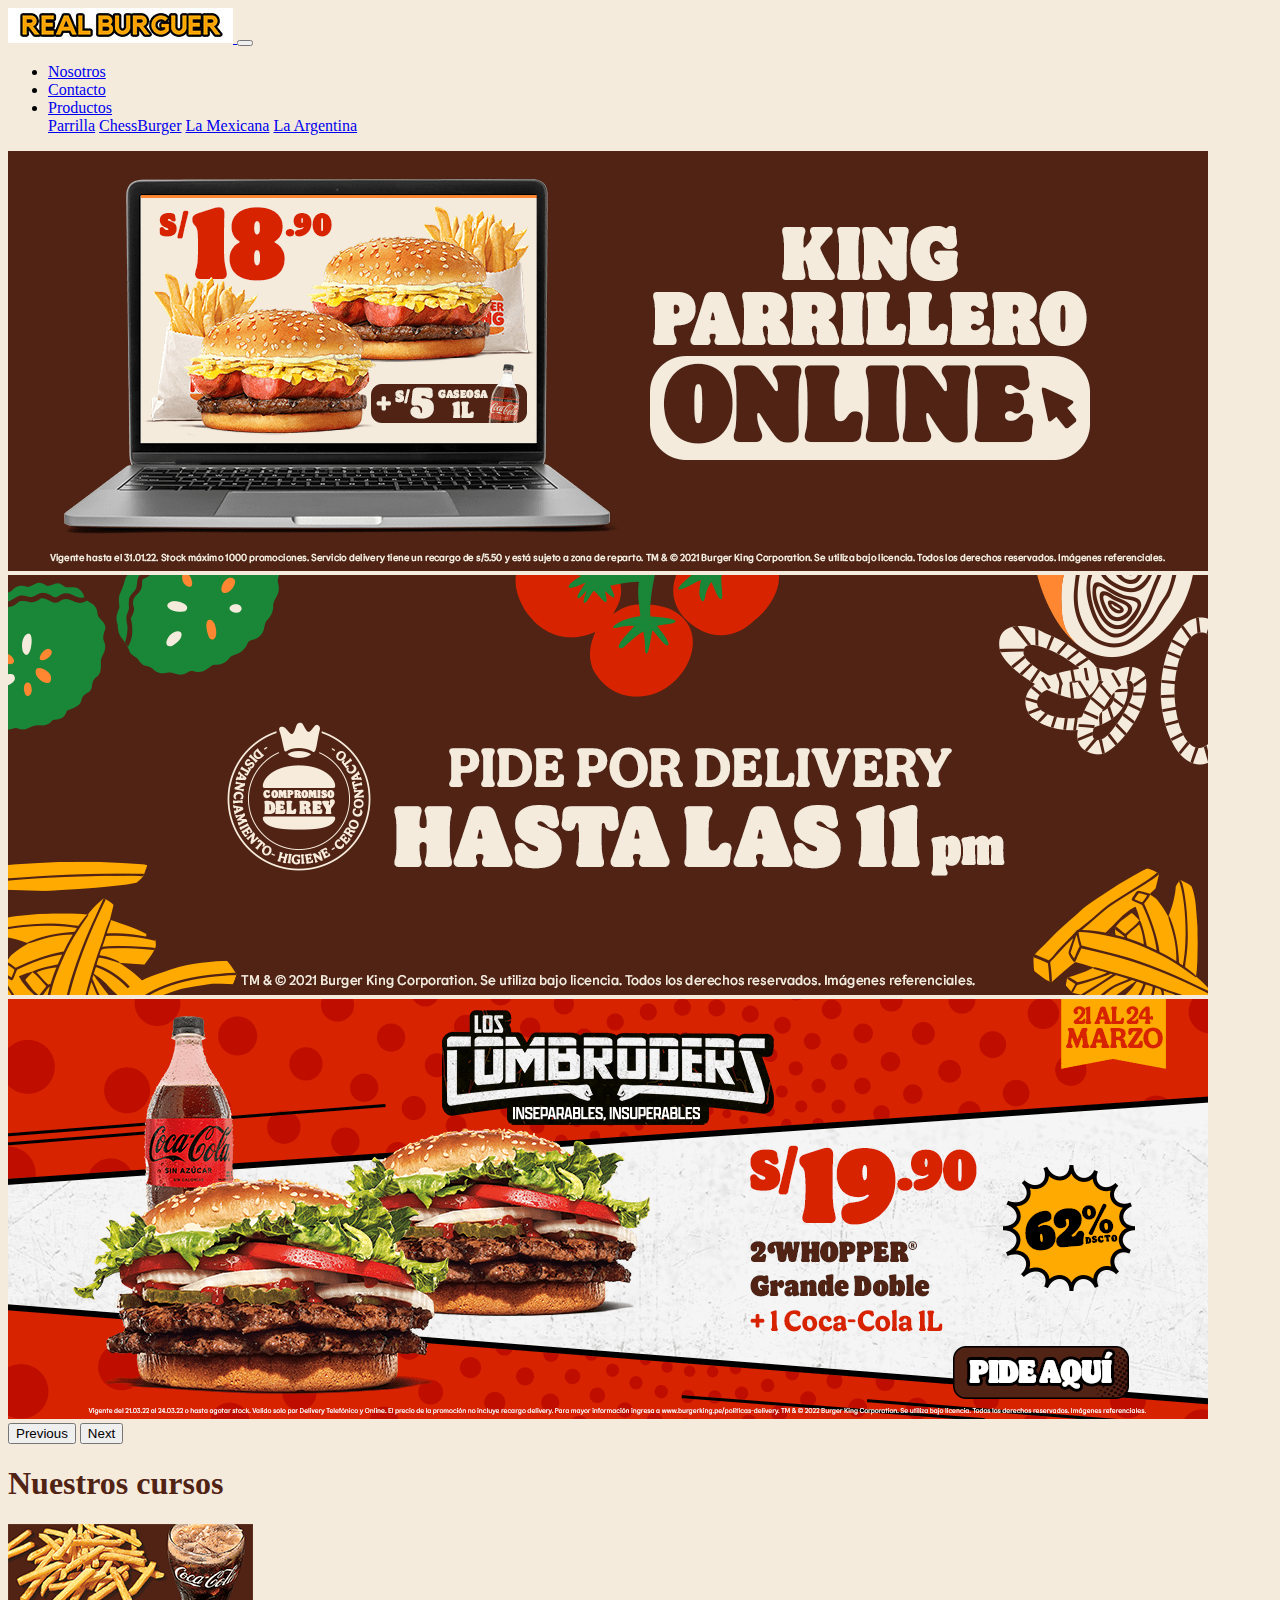
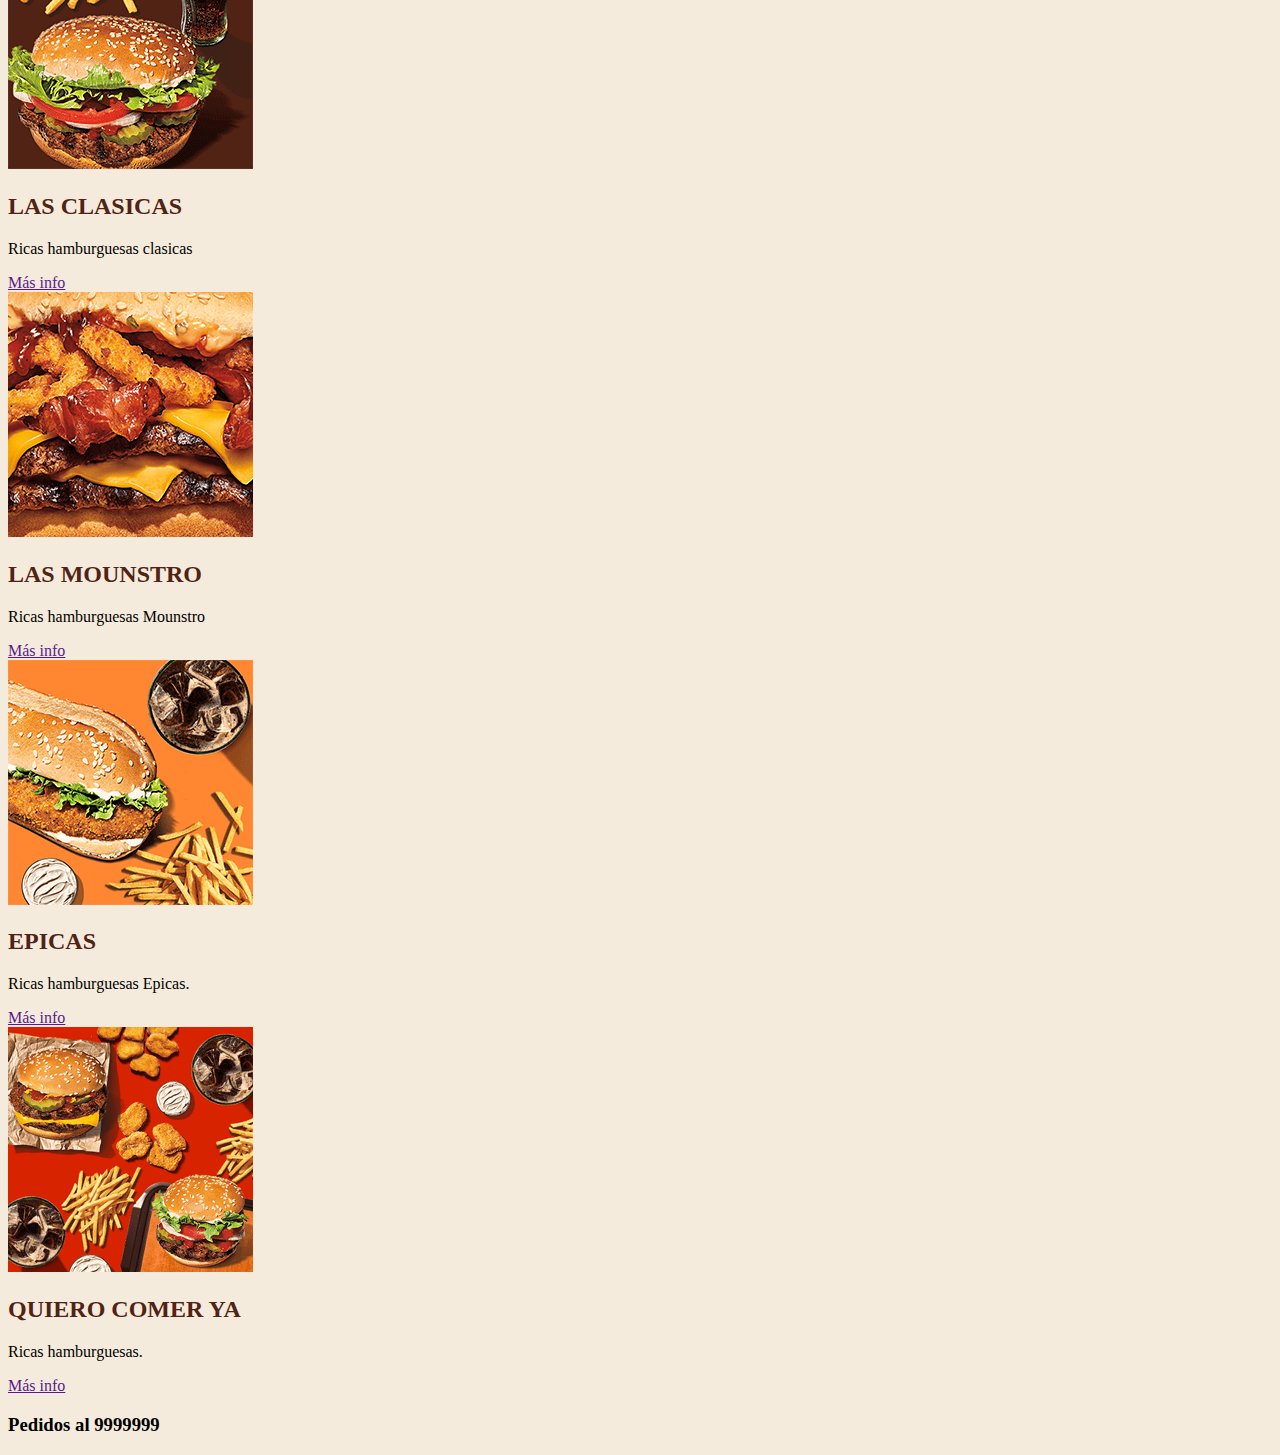
<file: index.html>
<!DOCTYPE html>
<html lang="en">
<head>
	<meta charset="UTF-8">
	<meta name="viewport" content="width=	, initial-scale=1.0">
	<title>Games</title>
	<link rel="stylesheet" href="css/style.css">
	<link rel="stylesheet" href="https://cdn.jsdelivr.net/npm/bootstrap@4.6.1/dist/css/bootstrap.min.css" integrity="sha384-zCbKRCUGaJDkqS1kPbPd7TveP5iyJE0EjAuZQTgFLD2ylzuqKfdKlfG/eSrtxUkn" crossorigin="anonymous">

</head>
<body>

<nav class="navbar navbar-expand-lg navbar-light" style="background-color: #f5ebdc;">
  <a class="navbar-brand" href="index.html">
  	<img src="img/titulo.jpg" alt="Burguesa">
  </a>

  <button class="navbar-toggler" type="button" data-toggle="collapse" data-target="#navbarSupportedContent" aria-controls="navbarSupportedContent" aria-expanded="false" aria-label="Toggle navigation">
    <span class="navbar-toggler-icon"></span>
  </button>

  <div class="collapse navbar-collapse" id="navbarSupportedContent">
    <ul class="navbar-nav ms-auto mb-2 mb-lg-0">
      <li class="nav-item">
        <a class="nav-link" href="nosotros.html">Nosotros</a>
      </li>
      <li class="nav-item">
        <a class="nav-link" href="#">Contacto</a>
      </li>
      <li class="nav-item dropdown">
        <a class="nav-link dropdown-toggle" href="#" id="navbarDropdown" role="button" data-toggle="dropdown" aria-expanded="false">
          Productos
        </a>
        <div class="dropdown-menu" aria-labelledby="navbarDropdown">
          <a class="dropdown-item" href="#">Parrilla</a>
          <a class="dropdown-item" href="#">ChessBurger</a>
          <a class="dropdown-item" href="#">La Mexicana</a>
          <a class="dropdown-item" href="#">La Argentina</a>
        </div>
      
  </div>
</nav>


<main class="container-fluid" style="background-color: #f5ebdc;">
	<div class="row">
		<div class="col-lg-12 col-12">
			<div id="carouselExampleControls" class="carousel slide" data-ride="carousel">
 				<div class="carousel-inner">
    				<div class="carousel-item active">
      					<img src="img/portada1.png" class="d-block w-100" alt="img-1">
    				</div>
    			<div class="carousel-item">
      				<img src="img/portada2.png" class="d-block w-100" alt="img-2">
    			</div>
   			 	<div class="carousel-item">
     			 	<img src="img/portada3.png" class="d-block w-100" alt="img-3">
    			</div>
  				</div>
 			<button class="carousel-control-prev" type="button" data-target="#carouselExampleControls" data-slide="prev">
    			<span class="carousel-control-prev-icon" aria-hidden="true"></span>
    			<span class="sr-only">Previous</span>
  			</button>
  			<button class="carousel-control-next" type="button" data-target="#carouselExampleControls" data-slide="next">
    			<span class="carousel-control-next-icon" aria-hidden="true"></span>
   				 <span class="sr-only">Next</span>
  			</button>
			</div>
		</div>
	</div>

<section class="py-3">
  <div class="container-fluid">
    <h1 class="text-sm-start text-md-center text-lg-end" style="color: #502314; ">Nuestros cursos</h1>
    <div class="row">

      <article class="col-md-6 col-lg-3 pb-3">
        <img src="img/fo1.png" alt="" class="w-100 img-thumbnail">
        <h2 class="text-secondary">LAS CLASICAS</h2>
        <p>Ricas hamburguesas clasicas</p>
        <a href="" class="btn btn-info w-100">Más info</a>
      </article>
      <!-- ends box 1 -->

      <article class="col-md-6 col-lg-3 pb-md-3">
        <img src="img/fo2.png" alt="" class="w-100 img-thumbnail">
        <h2 class="text-secondary">LAS MOUNSTRO</h2>
        <p>Ricas hamburguesas Mounstro</p>
        <a href="" class="btn btn-info w-100">Más info</a>
      </article>
      <!-- ends box 2 -->

      <article class="col-md-6 col-lg-3 pb-md-3">
        <img src="img/fo3.png" alt="" class="w-100 img-thumbnail">
        <h2 class="text-secondary">EPICAS</h2>
        <p>Ricas hamburguesas Epicas.</p>
        <a href="" class="btn btn-info w-100">Más info</a>
      </article>
      <!-- ends box 3 -->

      <article class="col-md-6 col-lg-3 pb-md-3">
        <img src="img/fo4.png" alt="" class="w-100 img-thumbnail">
        <h2 class="text-secondary" style="color: #502314; "> QUIERO COMER YA</h2>
        <p>Ricas hamburguesas.</p>
        <a href="" class="btn btn-info w-100">Más info</a>
      </article>
      <!-- ends box 4 -->

    </div><!-- ends row-->
  </div><!-- ends container-->
</section>



































	<footer class="bg-white text-center text-dark py-3">
  	<h3 class="text-uppercase">Pedidos al 9999999</h3>
	</footer>




	


	<script src="https://cdn.jsdelivr.net/npm/jquery@3.5.1/dist/jquery.slim.min.js" integrity="sha384-DfXdz2htPH0lsSSs5nCTpuj/zy4C+OGpamoFVy38MVBnE+IbbVYUew+OrCXaRkfj" crossorigin="anonymous"></script>
	<script src="https://cdn.jsdelivr.net/npm/bootstrap@4.6.1/dist/js/bootstrap.bundle.min.js" integrity="sha384-fQybjgWLrvvRgtW6bFlB7jaZrFsaBXjsOMm/tB9LTS58ONXgqbR9W8oWht/amnpF" crossorigin="anonymous"></script>
</body>
</html>
</file>
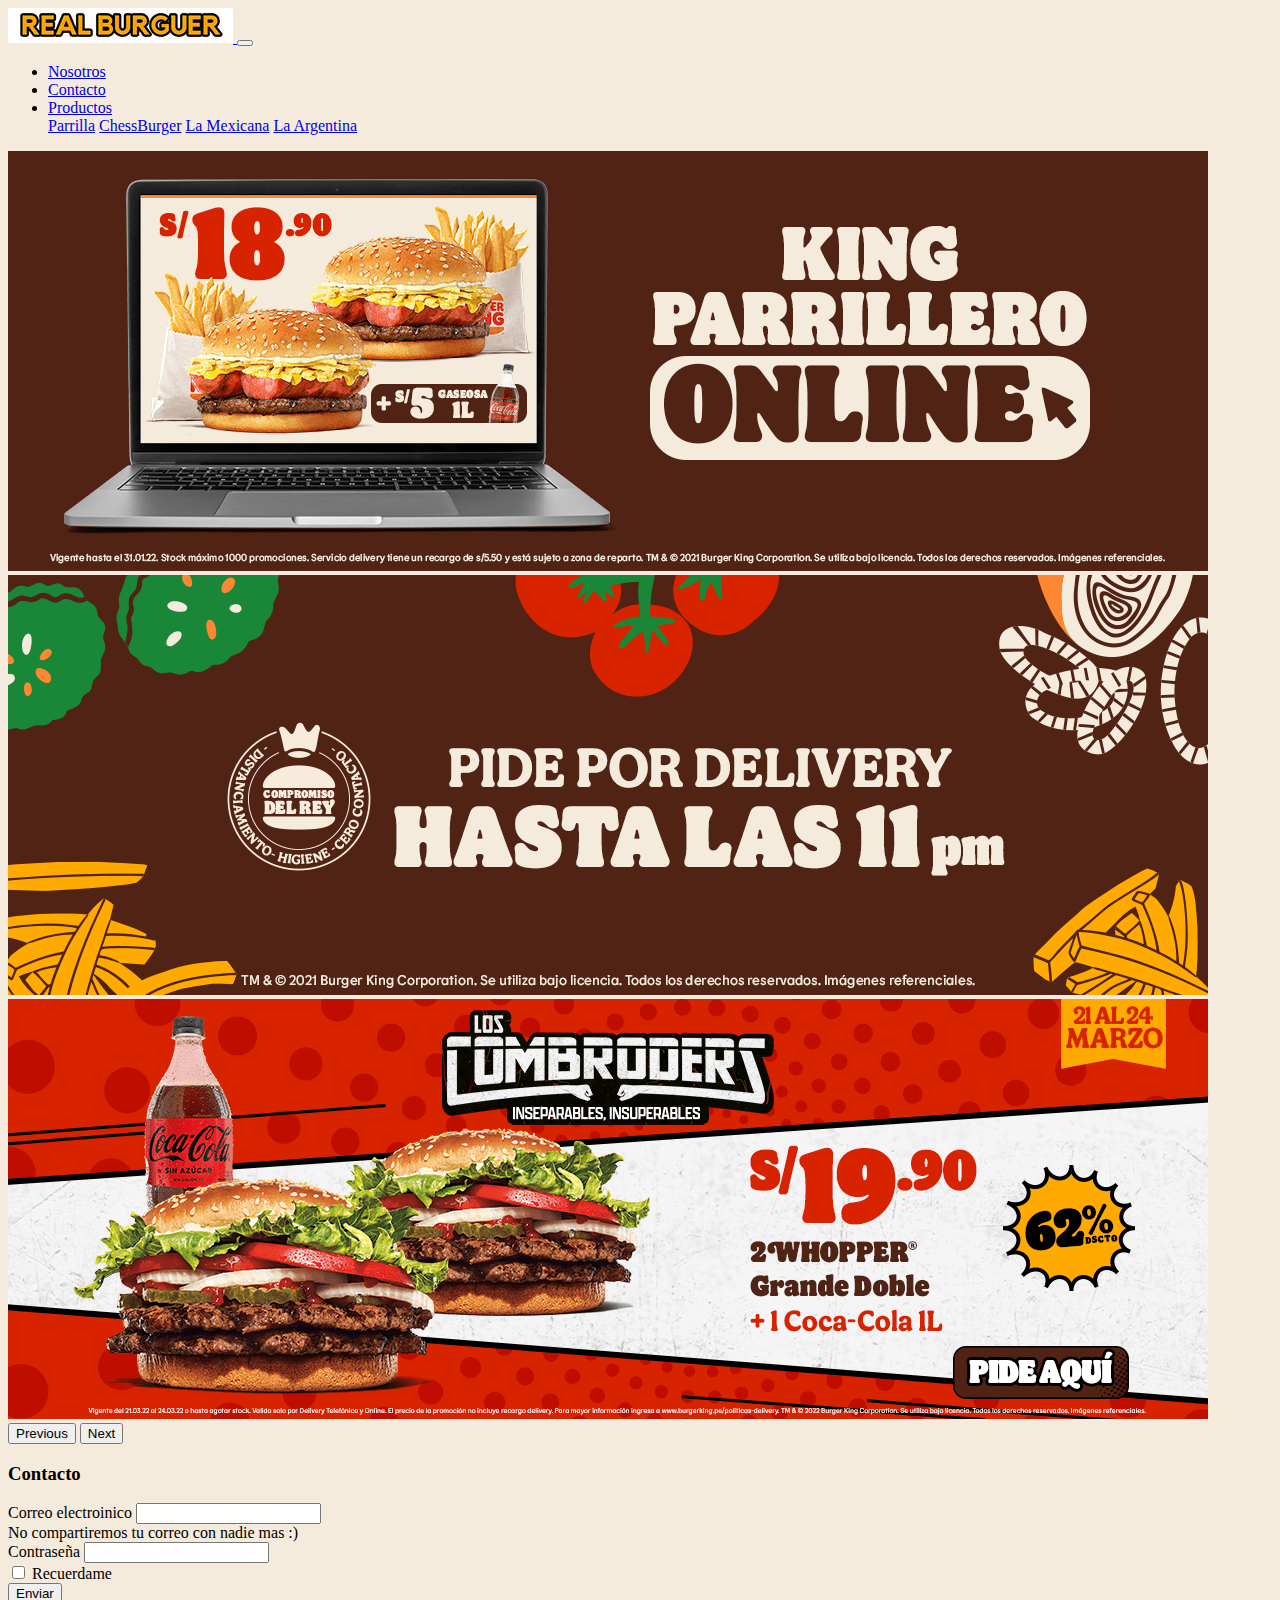
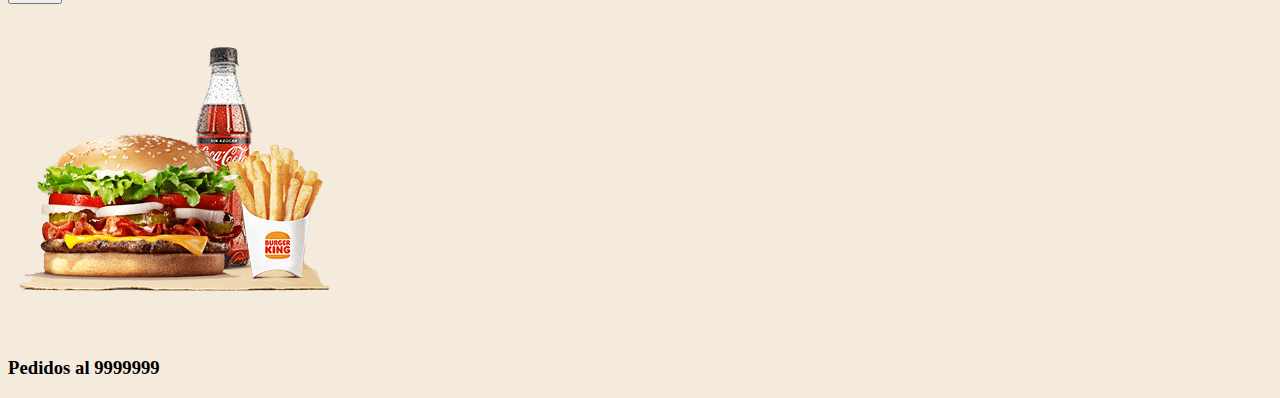
<file: nosotros.html>
<!DOCTYPE html>
<html lang="en">
<head>
  <meta charset="UTF-8">
  <meta name="viewport" content="width= , initial-scale=1.0">
  <title>Games</title>
  <link rel="stylesheet" href="css/style.css">
  <link rel="stylesheet" href="https://cdn.jsdelivr.net/npm/bootstrap@4.6.1/dist/css/bootstrap.min.css" integrity="sha384-zCbKRCUGaJDkqS1kPbPd7TveP5iyJE0EjAuZQTgFLD2ylzuqKfdKlfG/eSrtxUkn" crossorigin="anonymous">

</head>
<body>

<nav class="navbar navbar-expand-lg navbar-light" style="background-color: #f5ebdc;">
  <a class="navbar-brand" href="index.html">
    <img src="img/titulo.jpg" alt="Burguesa">
  </a>

  <button class="navbar-toggler" type="button" data-toggle="collapse" data-target="#navbarSupportedContent" aria-controls="navbarSupportedContent" aria-expanded="false" aria-label="Toggle navigation">
    <span class="navbar-toggler-icon"></span>
  </button>

  <div class="collapse navbar-collapse" id="navbarSupportedContent">
    <ul class="navbar-nav ms-auto mb-2 mb-lg-0">
      <li class="nav-item">
        <a class="nav-link" href="nosotros.html">Nosotros</a>
      </li>
      <li class="nav-item">
        <a class="nav-link" href="#">Contacto</a>
      </li>
      <li class="nav-item dropdown">
        <a class="nav-link dropdown-toggle" href="#" id="navbarDropdown" role="button" data-toggle="dropdown" aria-expanded="false">
          Productos
        </a>
        <div class="dropdown-menu" aria-labelledby="navbarDropdown">
          <a class="dropdown-item" href="#">Parrilla</a>
          <a class="dropdown-item" href="#">ChessBurger</a>
          <a class="dropdown-item" href="#">La Mexicana</a>
          <a class="dropdown-item" href="#">La Argentina</a>
        </div>
      
  </div>
</nav>


<main class="container-fluid" style="background-color: #f5ebdc;">
  <div class="row">
    <div class="col-lg-12 col-12">
      <div id="carouselExampleControls" class="carousel slide" data-ride="carousel">
        <div class="carousel-inner">
            <div class="carousel-item active">
                <img src="img/portada1.png" class="d-block w-100" alt="img-1">
            </div>
          <div class="carousel-item">
              <img src="img/portada2.png" class="d-block w-100" alt="img-2">
          </div>
          <div class="carousel-item">
            <img src="img/portada3.png" class="d-block w-100" alt="img-3">
          </div>
          </div>
      <button class="carousel-control-prev" type="button" data-target="#carouselExampleControls" data-slide="prev">
          <span class="carousel-control-prev-icon" aria-hidden="true"></span>
          <span class="sr-only">Previous</span>
        </button>
        <button class="carousel-control-next" type="button" data-target="#carouselExampleControls" data-slide="next">
          <span class="carousel-control-next-icon" aria-hidden="true"></span>
           <span class="sr-only">Next</span>
        </button>
      </div>
    </div>
  </div>


<section class="bg-warning py-3 container-fluid">
  <h3 class="text-secondary">Contacto</h3>
  <div class="row">
    <article class="col-lg-8 ps-3">
      <form>
        <div class="mb-3">
          <label for="exampleInputEmail1" class="form-label">Correo electroinico</label>
          <input type="email" class="form-control" id="hambur@gmail.com" aria-describedby="emailHelp">
          <div id="emailHelp" class="form-text">No compartiremos tu correo con nadie mas :)</div>
        </div>
        <div class="mb-3">
          <label for="exampleInputPassword1" class="form-label">Contraseña</label>
          <input type="password" class="form-control" id="1234">
        </div>
        <div class="mb-3 form-check">
          <input type="checkbox" class="form-check-input" id="exampleCheck1">
          <label class="form-check-label" for="exampleCheck1">Recuerdame</label>
        </div>
        <button type="submit" class="btn btn-success text-center">Enviar</button>
      </form>
    </article><!-- ends form-->

    <article class="col-lg-4">
      <img src="img/ref.png" alt="" class="img-thumbnail w-100">
    </article>
  </div><!-- ends row-->

</section>



  <footer class="bg-white text-center text-dark py-3">
    <h3 class="text-uppercase">Pedidos al 9999999</h3>
  </footer>




  


  <script src="https://cdn.jsdelivr.net/npm/jquery@3.5.1/dist/jquery.slim.min.js" integrity="sha384-DfXdz2htPH0lsSSs5nCTpuj/zy4C+OGpamoFVy38MVBnE+IbbVYUew+OrCXaRkfj" crossorigin="anonymous"></script>
  <script src="https://cdn.jsdelivr.net/npm/bootstrap@4.6.1/dist/js/bootstrap.bundle.min.js" integrity="sha384-fQybjgWLrvvRgtW6bFlB7jaZrFsaBXjsOMm/tB9LTS58ONXgqbR9W8oWht/amnpF" crossorigin="anonymous"></script>
</body>
</html>
</file>
<file: css/style.css>
body{
	background-color: #f5ebdc;

}

h1,h2{
	color: #502314;
}

.col{
	color: #502314;

}
</file>
